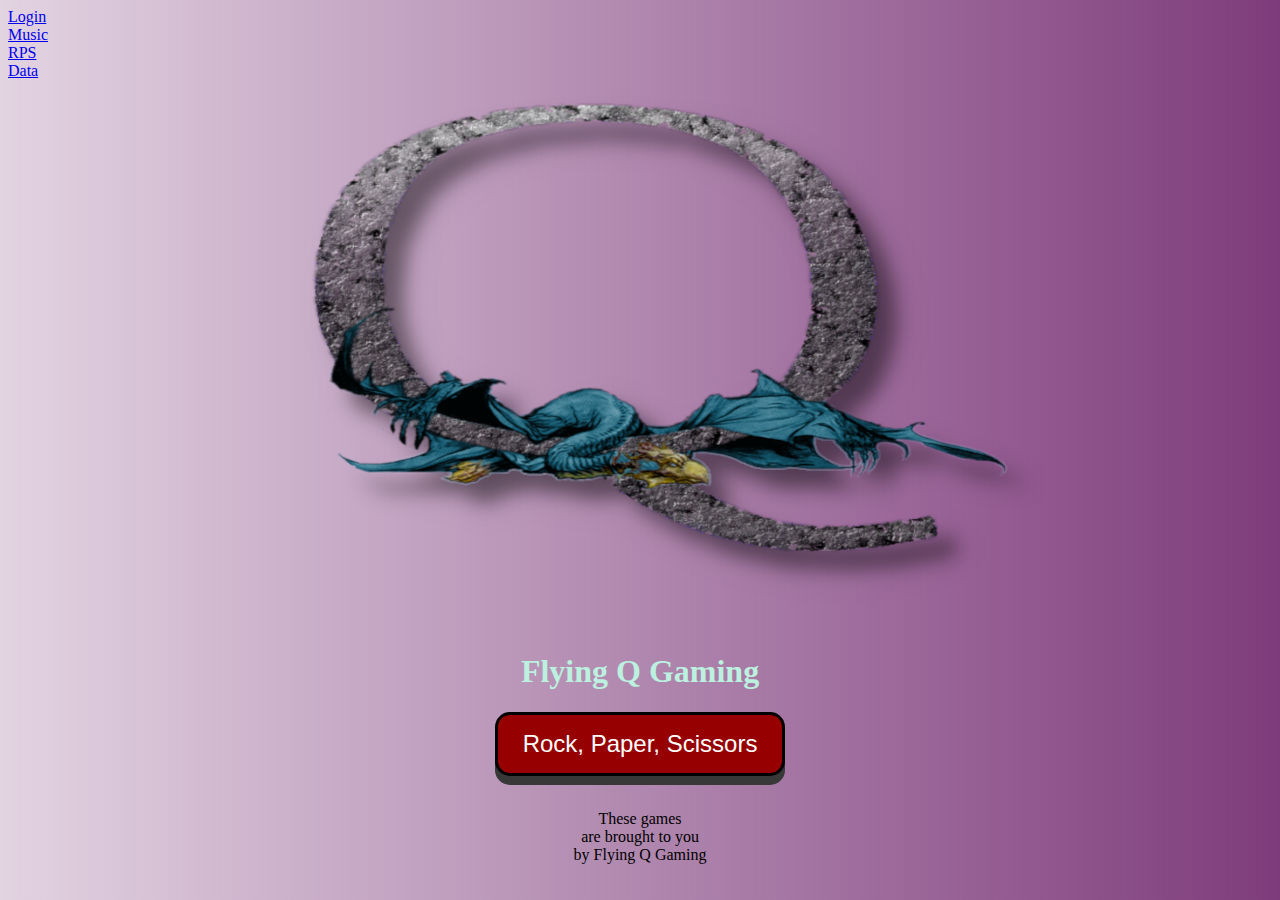
<file: index.html>
<!DOCTYPE html>
<!--Caleb Quisenberry, week1, week 2 assignment-->
<!--default language-->
<html lang="en">
    <!--header section-->
<head>
    <!--This meta info came with default template-->
    <meta charset="UTF-8">
    <meta http-equiv="X-UA-Compatible" content="IE=edge">
    <meta name="viewport" content="width=device-width, initial-scale=1.0">
    <!--link to css, had trouble getting file to link, set different folder for assets and moved css there, then noticed no 
        leading tag when searching the web for "why won't my css link" left the assets in place for future reference, this note is not relevant anymore,
        changed the location of files-->
    <link rel = "stylesheet" type = "text/css" href = "CSSWk1.css" />
    <!--link to javascript code snippet, stayed with the assets folder I had used in other links-->
    <script src="code.js"></script>
    <!--Text here will display on tab of browser-->    
    <title>Flying Q Gaming</title>
</head>
<!--body section-->
<body>
    <!--THe div elemnet (division) is used for marking out a block of content, can contain other div elements-->
    <div class="topnav">
        <a class="active" href="LogIn.html">Login</a>
        <br>
        <a href="music.html">Music</a>
        <br>
        <a href="RPS.html">RPS</a>
        <br>
        <a href="data.html">Data</a>
      </div>
    <!--image link, had similar problem linking, had placed in assets folder, then forgot to add assets/ to the line-->
    <center><img src="QDragon1.png"><center>
    <!--text display, can be formatted, centered etc. Pulling format from css file-->
    <h1>Flying Q Gaming</h1>
    <!--code line for button, uses css for formatting, added onclick function, pulls from code.js file-->
    <!--First time I've stacked multiple functions in one onclick event, this plays an old school modem noise while countdown runs-->
    <!--Added sound for week 4, added 2 functions to code.js-->
    <button id = countDown onclick = "countDown(); DialUp()">Rock, Paper, Scissors</button>
    <!--line breaks for layout improvement-->
    <br>
    <br>
    <!--divider and location for timer display-->
    <div id="countdownTimer"</div>
    <!--Plain text, not affected by header formatting in CSS-->
    <p>These games<br>are brought to you<br>by Flying Q Gaming</p>
    <!--The alert can be changed to say anything, this command makes a popup and gives a confirm button-->
    <script>alert("Abandon Hope, All Ye Who Enter")</script>
    
</body>
</html>
</file>
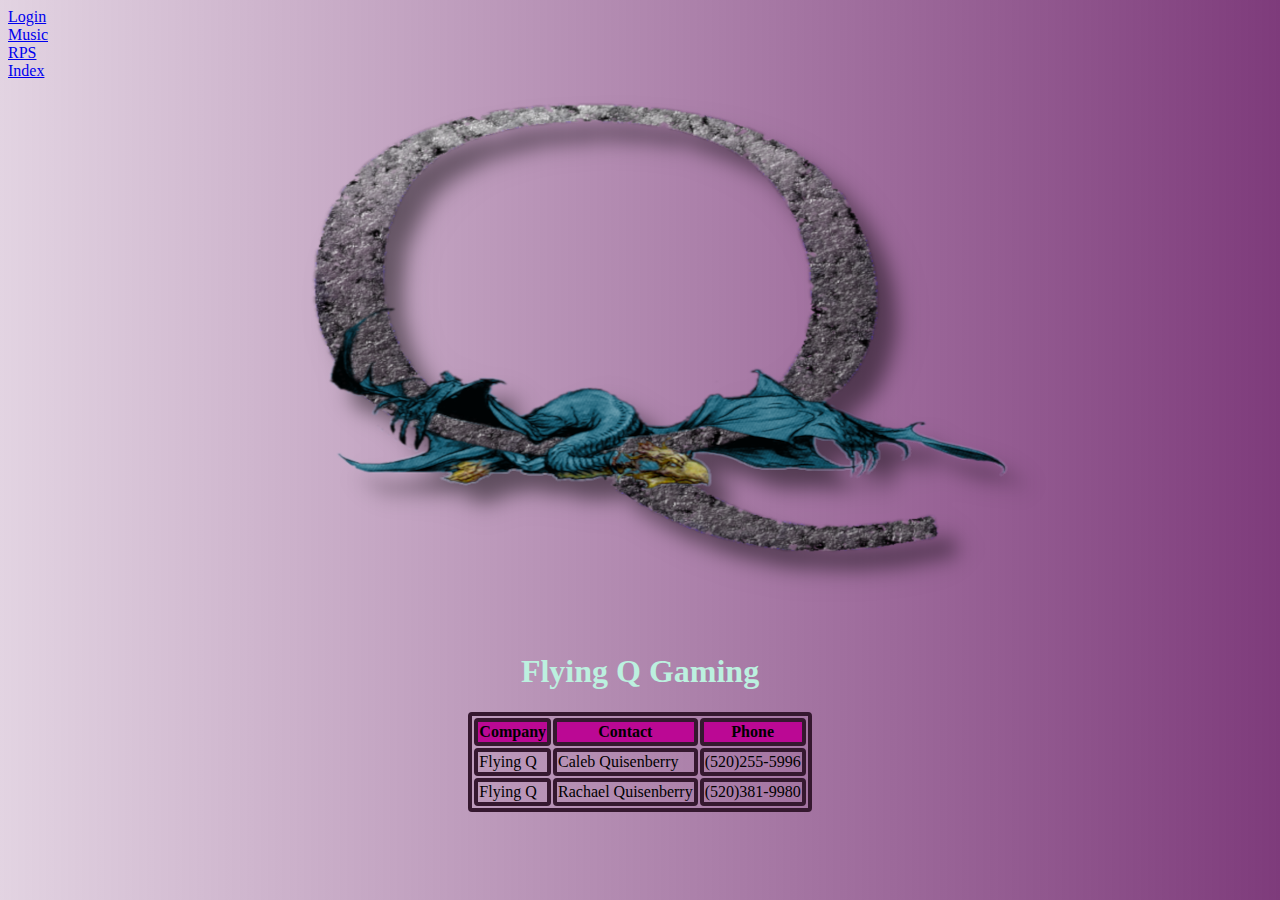
<file: data.html>
<!DOCTYPE html>
<html lang="en">
<head>
    <meta charset="UTF-8">
    <meta http-equiv="X-UA-Compatible" content="IE=edge">
    <meta name="viewport" content="width=device-width, initial-scale=1.0">
    <link rel = "stylesheet" type = "text/css" href = "CSSWk1.css" />
    <title>Data</title>
</head>
<body>
    <div class="topnav">
        <a class="active" href="LogIn.html">Login</a>
        <br>
        <a href="music.html">Music</a>
        <br>
        <a href="RPS.html">RPS</a>
        <br>
        <a href="index.html">Index</a>
      </div>
    <center><img src="QDragon1.png"><center>
    <h1>Flying Q Gaming</h1>
    <!--HTML Table Tags
        Tag	Description
        <table>	Defines a table
        <th>	Defines a header cell in a table
        <tr>	Defines a row in a table
        <td>	Defines a cell in a table
        <caption>	Defines a table caption
        <colgroup>	Specifies a group of one or more columns in a table for formatting
        <col>	Specifies column properties for each column within a <colgroup> element
        <thead>	Groups the header content in a table
        <tbody>	Groups the body content in a table
        <tfoot>	Groups the footer content in a table-->
    <table>
        <tr>
          <th>Company</th>
          <th>Contact</th>
          <th>Phone</th>
        </tr>
        <tr>
          <td>Flying Q</td>
          <td>Caleb Quisenberry</td>
          <td>(520)255-5996</td>
        </tr>
        <tr>
          <td>Flying Q</td>
          <td>Rachael Quisenberry</td>
          <td>(520)381-9980</td>
        </tr>
      </table>
    
</body>
</html>
</file>
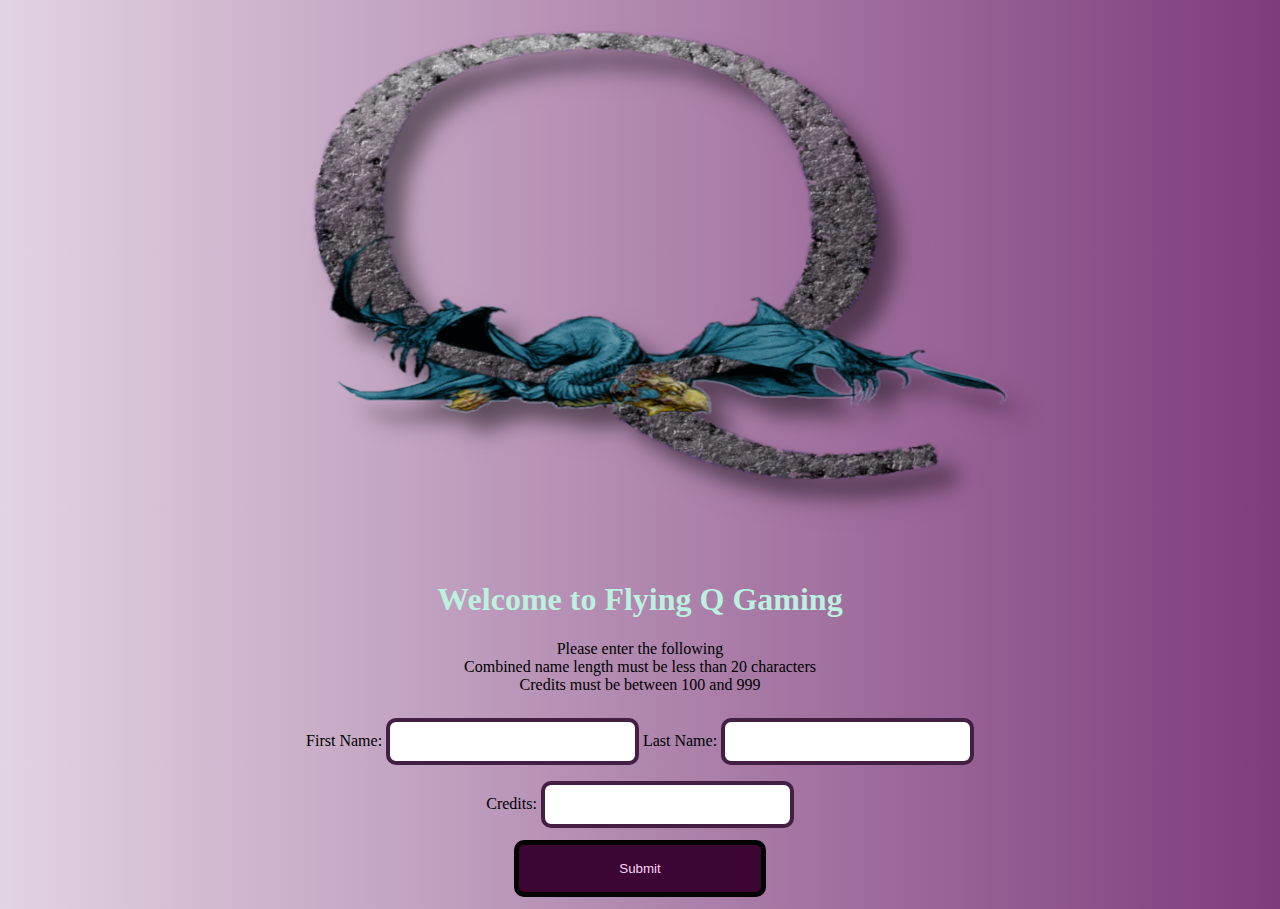
<file: LogIn.html>
<!DOCTYPE html>
<html lang="en">
<head>
    <meta charset="UTF-8">
    <meta http-equiv="X-UA-Compatible" content="IE=edge">
    <meta name="viewport" content="width=device-width, initial-scale=1.0">
    <link rel = "stylesheet" type = "text/css" href = "styles2.css" />
    <script src="login.js"></script>
    <title>Log In</title>
</head>
<body>
    <center><img src="QDragon1.png"><center>
    <h1>Welcome to Flying Q Gaming</h1>
    <p id = "loginStatus">Please enter the following<br>
        Combined name length must be less than 20 characters<br>
        Credits must be between 100 and 999</p>
    <!--note from vid, good copypasta,saves on errors if form returns with problem-->
    <form id = "nameSubmit" onsubmit= "return false">
        First Name: <input type = "text" id = "firstName"/>
        Last Name: <input type="text" id = "lastName"/>
        <br>
        Credits: <input type="number" id = "credit"/>
        <br>
        <input type = "submit" onclick = "logIn()"/>
    </form>
    
</body>
</html>
</file>
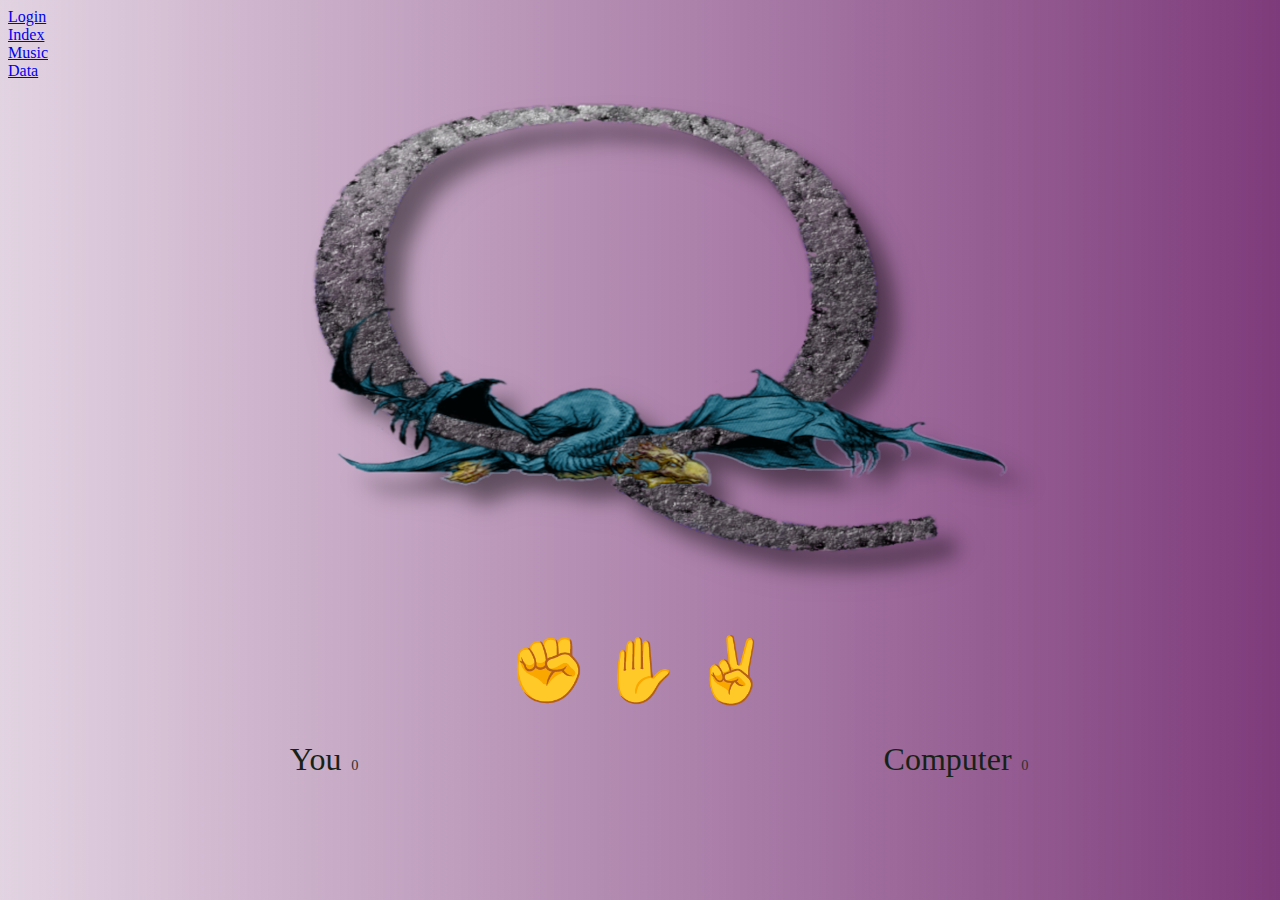
<file: RPS.html>
<!DOCTYPE html>
<html lang="en">
<head>
  <meta charset="UTF-8">
  <meta name="viewport" content="width=device-width, initial-scale=1.0">
  <meta http-equiv="X-UA-Compatible" content="ie=edge">
  <!--displays on tab in browser-->
  <title>Rock, Paper, Scissors</title>
  <!--links to css file-->
  <link rel="stylesheet" href="styles.css">
  <!--links to javascript file-->
  <script src="script.js" defer></script>
</head>
<body>
  <div class="topnav">
    <a class="active" href="LogIn.html">Login</a>
    <br>
    <a href="index.html">Index</a>
    <br>
    <a href="music.html">Music</a>
    <br>
    <a href="data.html">Data</a>
  </div>
  <center><img src="QDragon1.png"><center></center>
  <!--3 selection buttons for user input, draws config from css-->
  <!--A div element is used for block-level organization and styling of page elements, whereas a span element is used for inline organization and styling.-->
  <div class="selections">
    <!--allows us to see which button is selected, document.querySelectorAll in the js file-->
    <button class="selection" data-selection="rock">✊</button>
    <button class="selection" data-selection="paper">✋</button>
    <button class="selection" data-selection="scissors">✌</button>
  </div>
  <!--displays players and score accumulation, draws config from css-->
  <!--  WEEK 4 !!!!!   -->
  <!--Since this is a layout table along with some of the .js, I would hope it satifies the rubric for HTML tables displayed correctly-->
  <div class="results">
    <div>
      You
      <span class="result-score" data-your-score>0</span>
    </div>
    <div data-final-column>
      Computer
      <span class="result-score" data-computer-score>0</span>
    </div>
    <!-- this segment of code was written during design layout phase, replaced with script 
      <div class="result-selection winner">✊</div>
      <div class="result-selection">✌</div> -->
  </div>
</body>
</html>
</file>
<file: CSSWk1.css>
/*Caleb Quisenberry, week1 assignment*/
/*Formatting for h1*/
h1
/*color is rgb scale, can change by hovering*/
{color: rgb(188, 240, 223);
  /*text formatting, wide range of options*/
  text-align: center;
}

/*body formatting*/
body
/*page background color*/
/*linear gradient using transperancy and same color. Transperancy is 0 to 1*/
{background-image: linear-gradient(to right, rgba(112, 38, 109, 0.2), rgba(112, 38, 109, 0.9));
}
/*Button style formatting, no function added*/
/*button styling took me a while,used this site for reference, https://www.w3schools.com/css/tryit.asp?filename=trycss_buttons_animate3 I understand what is being done,
set styling for static button, then set styling for when pointer is over button, then set styling for activated button.*/
button {
  /*can be set to inline vs inline-block, block allows to set width and height and respects margins/padding where inline does not, source: Google search*/
  display: inline-block;
  /*basically a margin, Padding is used to create space around an element's content, inside of any defined borders.*/
  padding: 15px 25px;
  /*affects size of button along with padding setting*/
  font-size: 24px;
  /*what the mouse pointer looks like when over button, hand, pointer etc*/
  cursor: pointer;
  /*alignment of text on button*/
  text-align: center;
  /*color of text*/
  color: rgb(255, 255, 255);
  /*color of button, static*/
  background-color: rgb(150, 0, 0);
  /*settings for border, sold dashed etc, color, radius for rounded corners or circle*/
  border: solid;
  border-color: rgb(0, 0, 0);
  border-radius: 15px;
  /*here I used the box shadow for an animated button, can be used as a hover setting or many other things I'm sure*/
  box-shadow: 0 9px rgb(56, 56, 56) ;
}
/*settings for what happens when the mouse is hovered over the button.Can add transition-duration to main button formatting to set speed of the hover effect.
Here I wanted it to appear to light up some when hover so set color brighter than background*/
button:hover {background-color: rgb(255, 0, 0)}
/*What happens when clicked, here the color changes and the box shadow effectively shrinks from 9 pixels to 5 pixels animated by "transform" 
transform moves the button downwards 4 pixels, giving the appearance of a "press".*/
button:active {
  background-color: rgb(150, 0, 0);
  box-shadow: 0 5px rgb(56, 56, 56);
  transform: translateY(4px);
}
/*formatting for nav bar, on hover*/
.topnav a:hover {
  background-color: #8264d3;
  color: black;
}
table, th, td {
  border: 4px solid rgb(53, 24, 47);
  border-radius: 4px;
}
th {
  background-color: #bb0894;
}
</file>
<file: styles2.css>
/*Caleb Quisenberry, week3 assignment*/
/*Formatting for h1*/
h1
/*color is rgb scale, can change by hovering*/
{color: rgb(188, 240, 223);
  /*text formatting, wide range of options*/
  text-align: center;
}

/*body formatting*/
body
/*page background color*/
/*linear gradient using transperancy and same color. Transperancy is 0 to 1*/
{
    background-image: linear-gradient(to right, rgba(112, 38, 109, 0.2), rgba(112, 38, 109, 0.9));
}



input  
{
    width: 20%;
    padding: 12px 20px;
    margin: 8px 0;
    box-sizing: border-box;
    border: 4px solid rgb(67, 31, 68);
    border-radius: 10px;
    text-align: center;
}
input[type=text]:focus 
{
    background-color: rgb(248, 156, 248);
}
input[type=number]:focus {
    background-color: rgb(248, 156, 248);
  }
input[type=submit] 
{
    background-color: #3d0534;
    border: 5px solid rgb(3, 3, 3);
    color: rgb(248, 211, 245);
    padding: 16px 32px;
    text-decoration: ;
    margin: 4px 2px;
    cursor: pointer;
}
</file>
<file: styles.css>
/*used my background settings from first week assignment*/
body {
    background-image: linear-gradient(to right, rgba(112, 38, 109, 0.2), rgba(112, 38, 109, 0.9));
}

.selections {
    /*Flexbox is used to build layout in one dimension, row or column. Makes it easier to design flexible layout structure without float or positioning.
    Using flex here, parent container, child containers automatically enable flex content.*/
    display: flex;
    /*centers play buttons*/
    justify-content: center;
}

.selection {
    /*removes background, border and outline from emojis used for buttons*/
    background: none;
    border: none;
    outline: none;
    /*transforms mouse to pointer on hover*/
    cursor: pointer;
    /*Rem is short for "root-em", dictates an element's font size relative to the size of the root element. Most browsers default to 16px.*/
    font-size: 4rem;
    /*slows transition of hover effect*/
    transition: 100ms;
}

.selection:hover {
    /*causes emoji button to increase size on hover*/
    transform: scale(1.2);
}

.results {
    /*margin here gives space between the buttons and results*/
    color: rgb(23, 34, 23);
    font: bold;
    margin-top: 2rem;
    font-size: 2rem;
    /*rather than the flex used earlier, allows for layout in two dimensions*/
    display: grid;
    justify-content: center;
    /* 1 fr makes both columns same size*/
    grid-template-columns: repeat(2, 1fr);
    justify-items: center;
    align-items: center;
}
/*makes the score a little smaller than text for players, margin provides some space between the two*/
.result-score {
    margin-left: .1rem;
    font-size: .9rem;
    color: #313030;
}
/*the idea here is that the winning result will appear brighter and larger than the losing display.*/
.result-selection {
    opacity: .5;
}

.result-selection.winner {
    opacity: 1;
    font-size: 1.75rem;
}
</file>
